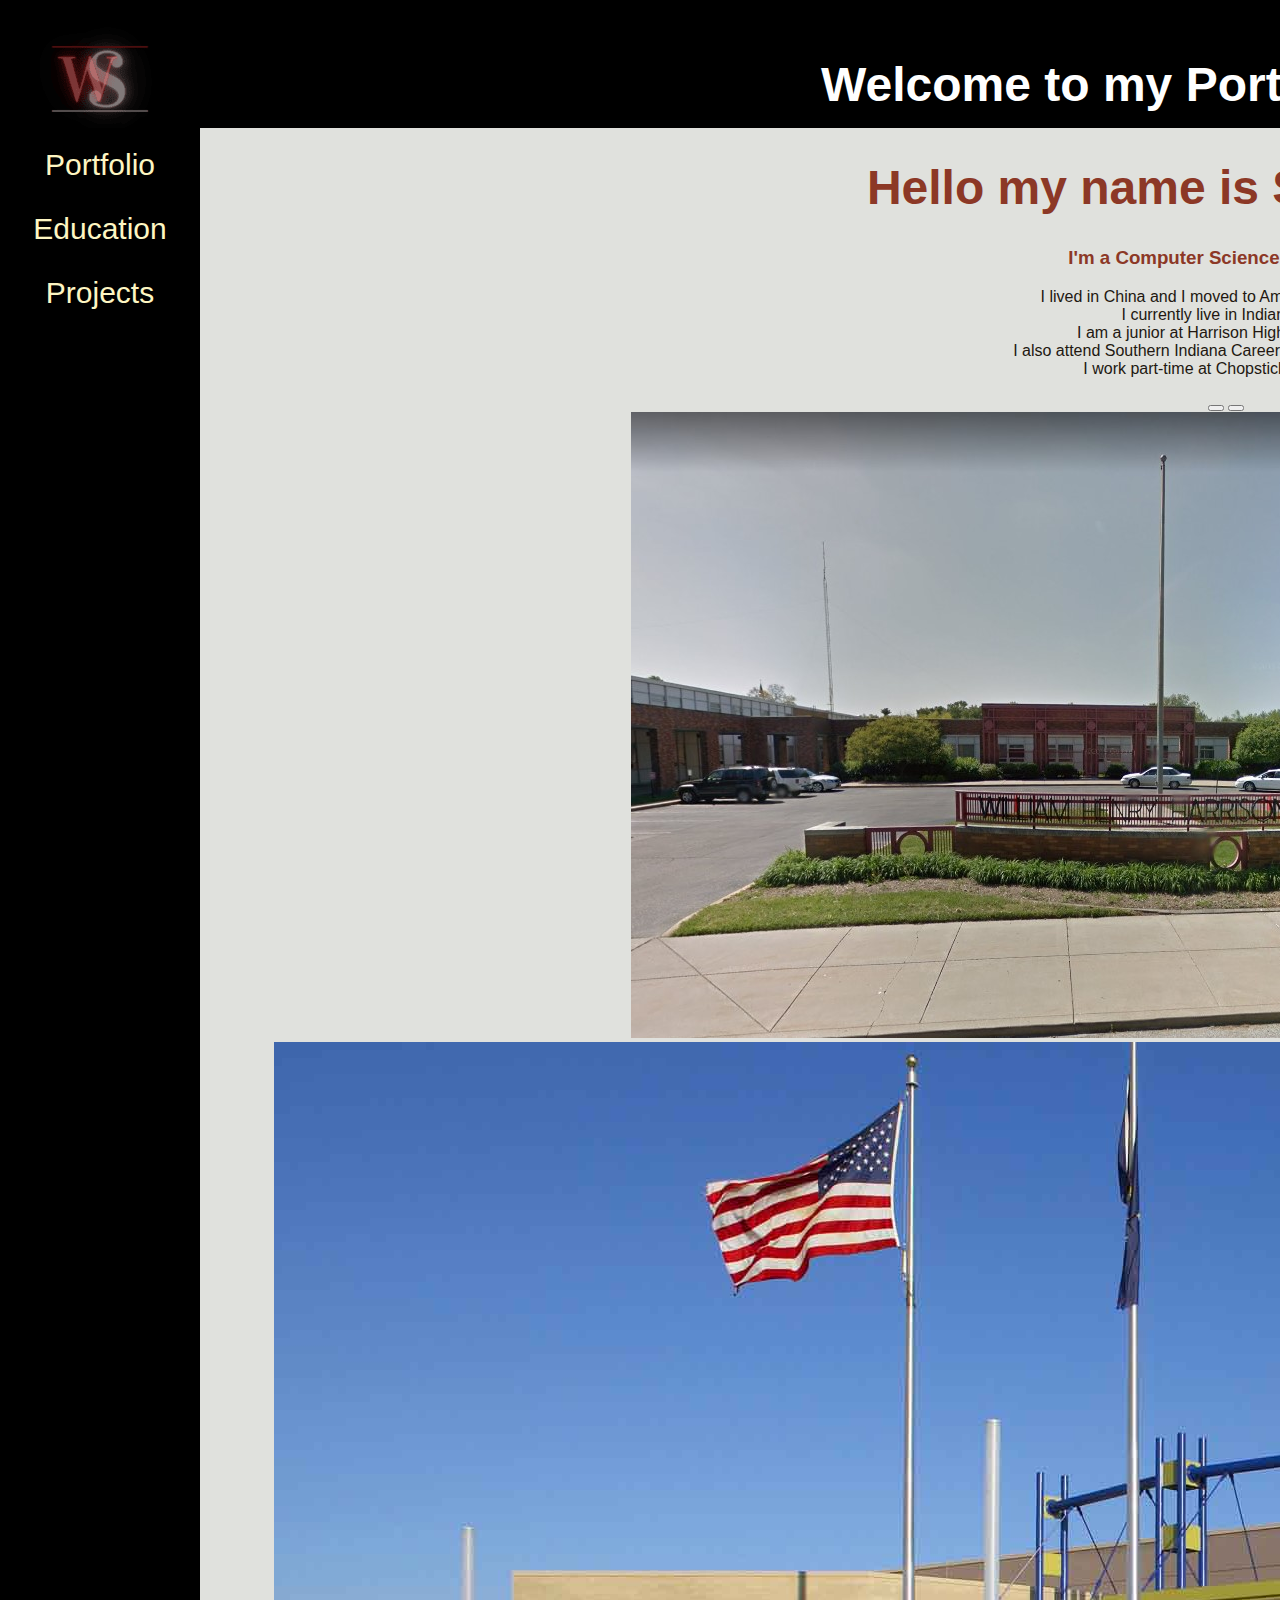
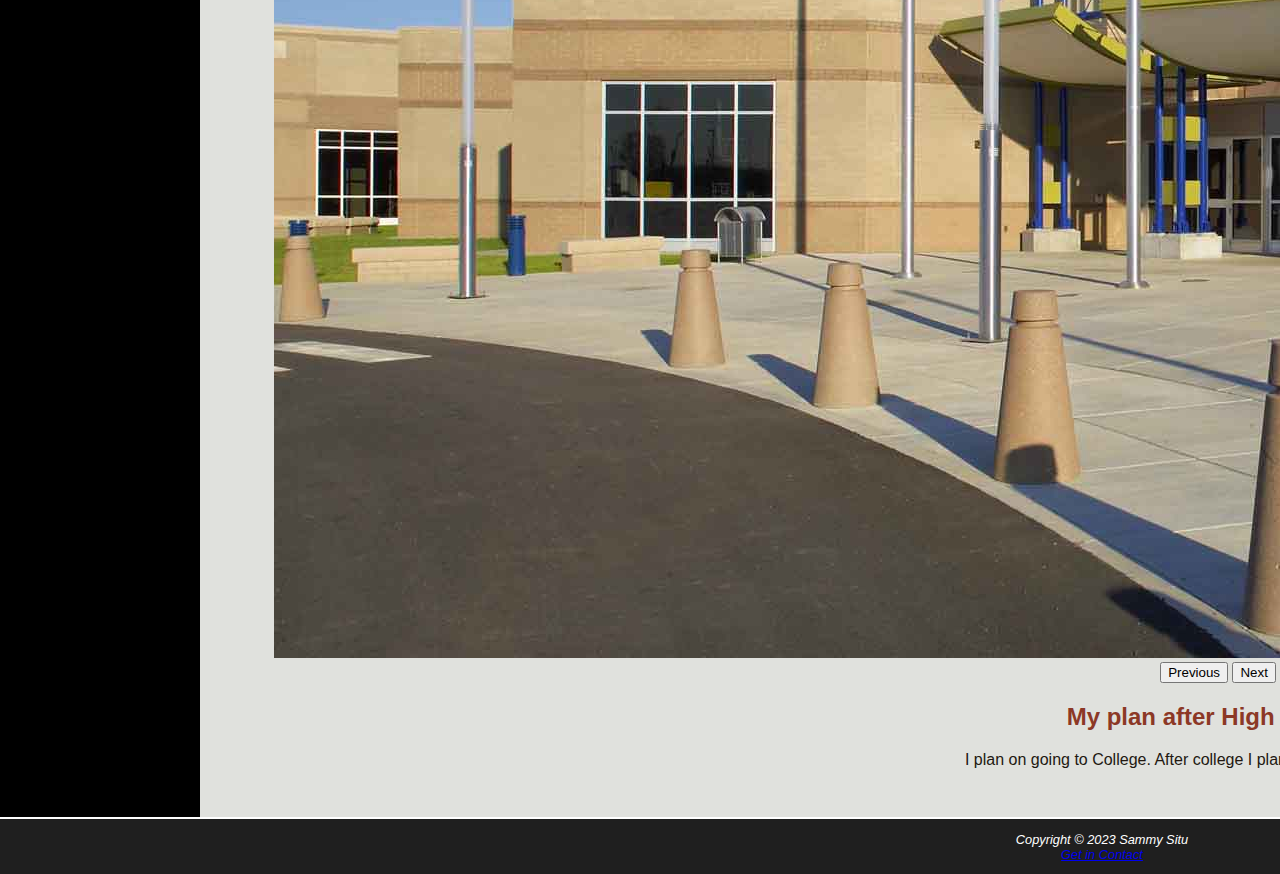
<file: index.html>
<!DOCTYPE html>
<html lang="en">
	<head>
		<title>Sammy Portfolios</title>
        <meta charset="utf-8">
		<meta name="viewport" content="width-device-width, initial-scale=1">
        <link rel="stylesheet" href="po.css">
		<meta name="description" content = "Sammy Portfolio">
		<link href="https://cdn.jsdelivr.net/npm/bootstrap@5.3.0-alpha3/dist/css/bootstrap.min.css" rel="stylesheet" integrity="sha384-KK94CHFLLe+nY2dmCWGMq91rCGa5gtU4mk92HdvYe+M/SXH301p5ILy+dN9+nJOZ" crossorigin="anonymous">
	</head>
	<body>
		<div id="wrapper">
		<header>
			<h1><a href="index.html">Welcome to my Portfolio</a></h1>
		</header>
		<!-- <div class="container amber pullLeft"> -->
		<nav>
			<ul>
				<li><a href="index.html">Portfolio</a></li> <li><a href="ed.html">Education</a></li> <li><a href="pro.html">Projects</a></li> 
			</ul>
		</nav>
		<!-- </div> -->
		
		<main>
		
		<h1 style="padding-left: 10px; text-align: center;" >Hello my name is Sammy Situ</h1 >
		<h3>I'm a Computer Science Student</h3>
		<p>I lived in China and I moved to Amercia in 2008. <br>
			I currently live in Indiana.<br>
			I am a junior at Harrison High School.<br>
			I also attend Southern Indiana Career Technical Center.<br>
			I work part-time at Chopstick House
			<div class="container">
				<!-- Content here -->
				<div id="carouselExample" class="carousel slide">
					<div class="carousel-indicators">
						<button type="button" data-bs-target="#carouselExampleIndicators" data-bs-slide-to="0" class="active" aria-current="true" aria-label="Slide 1"></button>
						<button type="button" data-bs-target="#carouselExampleIndicators" data-bs-slide-to="1" aria-label="Slide 2"></button>
					  </div>
					<div class="carousel-inner">
					  <div class="carousel-item active">
						<img src="img/harrison.jpg" class="d-block w-100" alt="HARRISON HIGH SCHOOL">
					  </div>
					  <div class="carousel-item">
						<img src="img/sictc3.jpg" class="d-block w-100" alt="SICTC">
					  </div>
					</div>
					<button class="carousel-control-prev" type="button" data-bs-target="#carouselExample" data-bs-slide="prev">
					  <span class="carousel-control-prev-icon" aria-hidden="true"></span>
					  <span class="visually-hidden">Previous</span>
					</button>
					<button class="carousel-control-next" type="button" data-bs-target="#carouselExample" data-bs-slide="next">
					  <span class="carousel-control-next-icon" aria-hidden="true"></span>
					  <span class="visually-hidden">Next</span>
					</button>
				  </div>
			  </div>
			  <!-- container end -->
		<h2>My plan after High School</h2>
			<p>I plan on going to College. After college I plan to find a job in my field.</p>


			
			<!-- <div>
                    <a id="mobile" href="tel:888-555-5555">888-555-5555</a></p>
					<span id="desktop">888-555-5555</span>
			</div> -->


			<script src="https://cdn.jsdelivr.net/npm/bootstrap@5.3.0-alpha3/dist/js/bootstrap.bundle.min.js" integrity="sha384-ENjdO4Dr2bkBIFxQpeoTz1HIcje39Wm4jDKdf19U8gI4ddQ3GYNS7NTKfAdVQSZe" crossorigin="anonymous"></script>
		</main>
		<footer>
			<i>Copyright &copy; 2023 Sammy Situ<br>
                <a href="mailto:weixuan.situ@outlook.com">Get in Contact</a></i>				
		</footer>
	</div>
	</body>
</html>
</file>
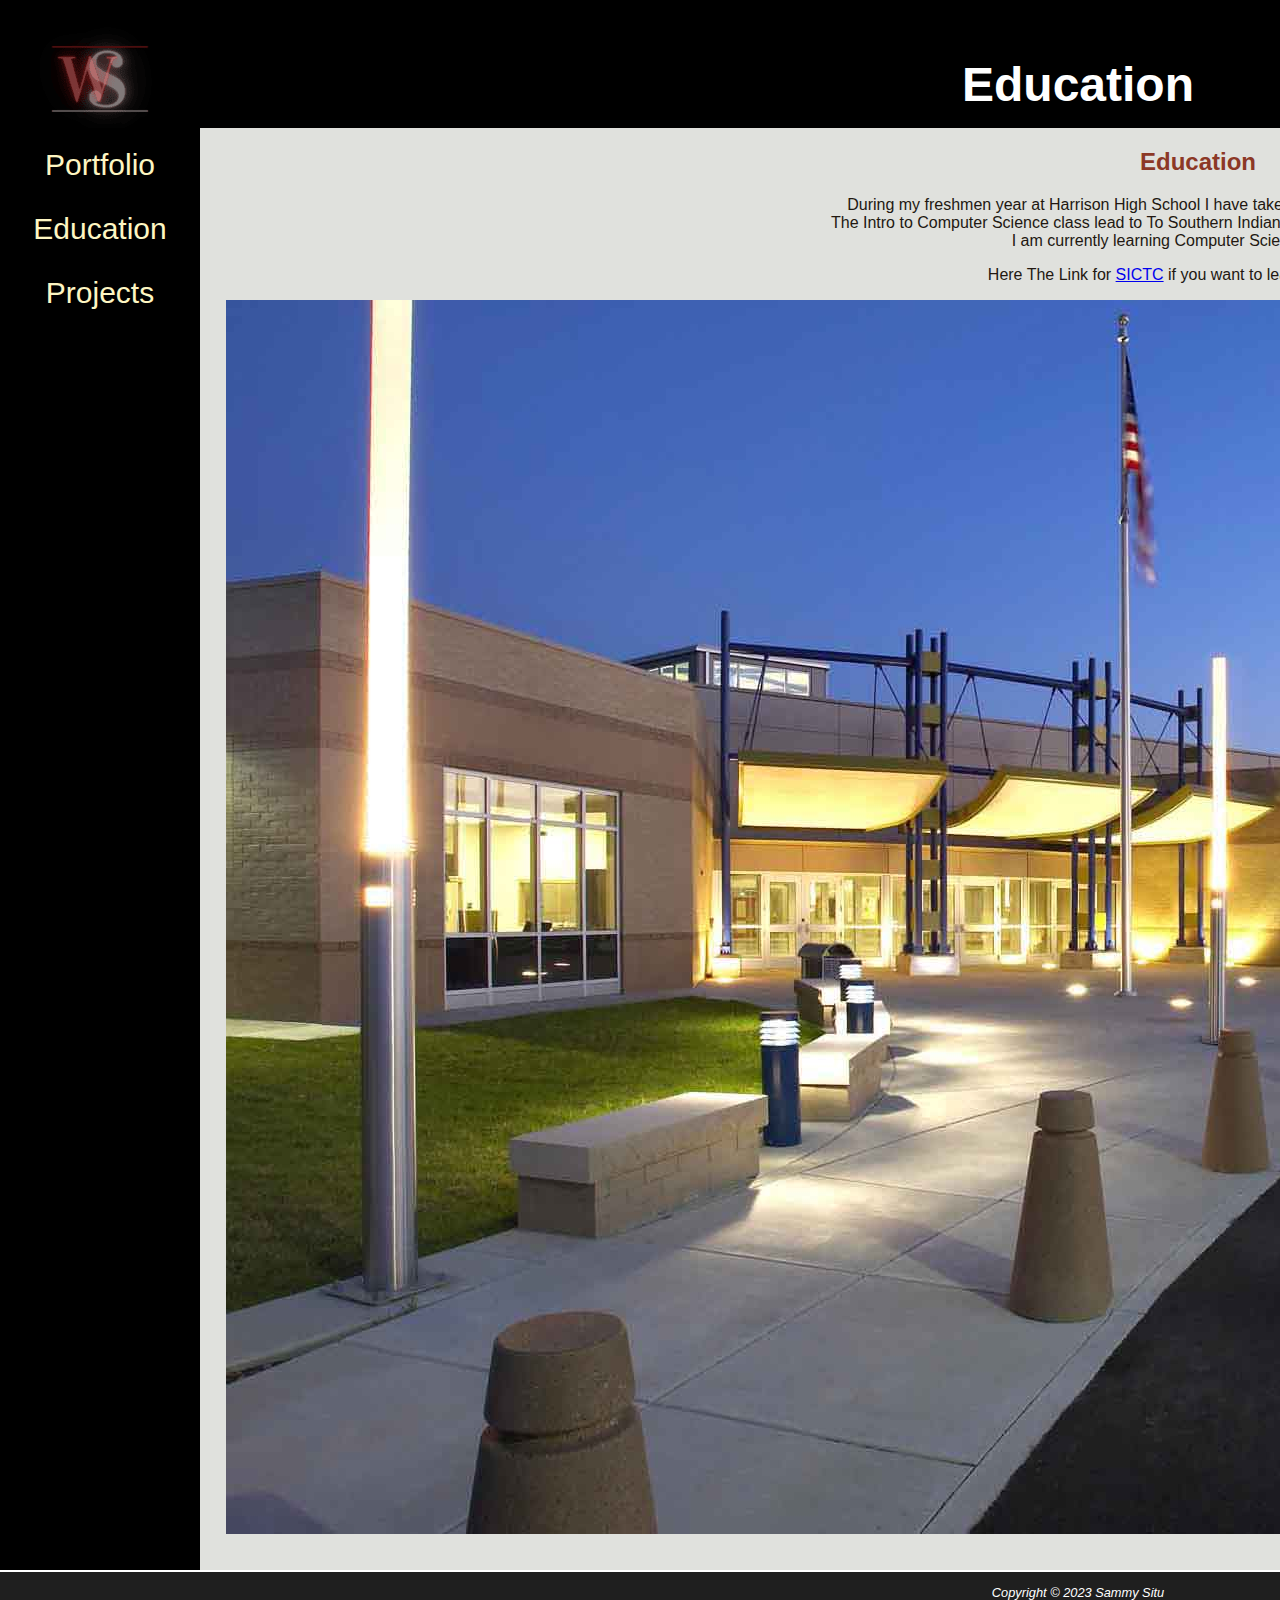
<file: ed.html>
<!DOCTYPE html>
<html lang="en">
	<head>
		<title>Education</title>
		<meta charset="utf-8">
		<meta name="viewport" content="width-device-width, initial-scale=1">
		<link rel="stylesheet" href="po.css">
		<meta name="description" content = "Sammy Education">
		<link href="https://cdn.jsdelivr.net/npm/bootstrap@5.3.0-alpha3/dist/css/bootstrap.min.css" rel="stylesheet" integrity="sha384-KK94CHFLLe+nY2dmCWGMq91rCGa5gtU4mk92HdvYe+M/SXH301p5ILy+dN9+nJOZ" crossorigin="anonymous">
	</head>
	<body>
		<div id="wrapper">
		<header>
			<h1><a href="index.html">Education</a></h1>
		</header>
		<!-- <div class="container black borderYtoX"> -->
			<nav>
				<ul>
					<li><a href="index.html">Portfolio</a></li> <li><a href="ed.html">Education</a></li> <li><a href="pro.html">Projects</a></li> 
				</ul>
			</nav>
			<!-- </div> -->
	<main>
		<div id="flow">
			<h2>Education</h2>
				<p>During my freshmen year at Harrison High School I have taken a Intro to Computer Science class.<br>
				The Intro to Computer Science class lead to To Southern Indiana Career Technical Center CS program<br>
				I am currently learning Computer Science at SICTC</P>
				<p>Here The Link for <a href="https://sictc.evscschools.com/">SICTC</a> if you want to learn more about it</p>
			</div>
			  <!-- <div id="heromugs"></div> -->
			  
			  <div class="container">
				<!-- Content here -->
				<img src="img/sictc.jpg" class="img-fluid" alt="SICTC">
			</div>

	

				<script src="https://cdn.jsdelivr.net/npm/bootstrap@5.3.0-alpha3/dist/js/bootstrap.bundle.min.js" integrity="sha384-ENjdO4Dr2bkBIFxQpeoTz1HIcje39Wm4jDKdf19U8gI4ddQ3GYNS7NTKfAdVQSZe" crossorigin="anonymous"></script>
	</main>
		
		<footer>
			<i>Copyright &copy; 2023 Sammy Situ<br>
                <a href="mailto:weixuan.situ@outlook.com">Get in Contact</a></i>				
		</footer>
		</div>
	</body>
</html>
</file>
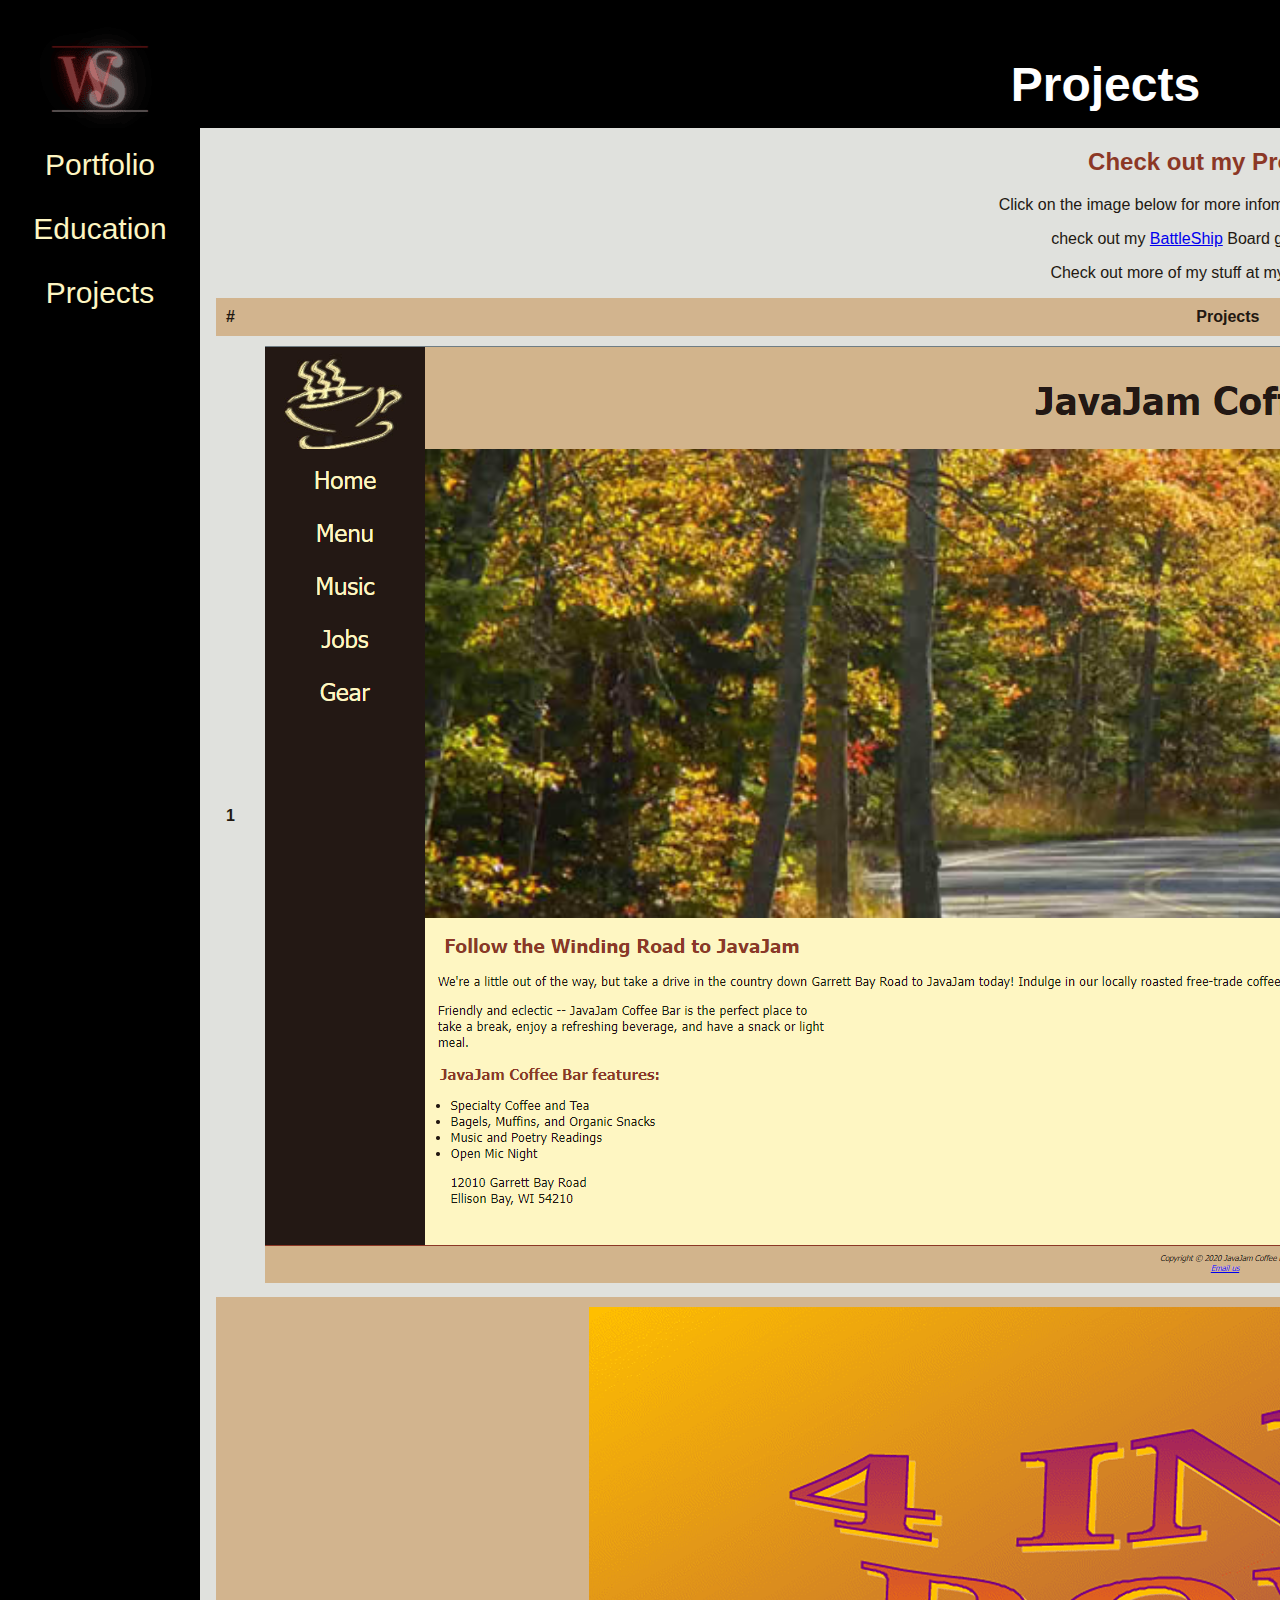
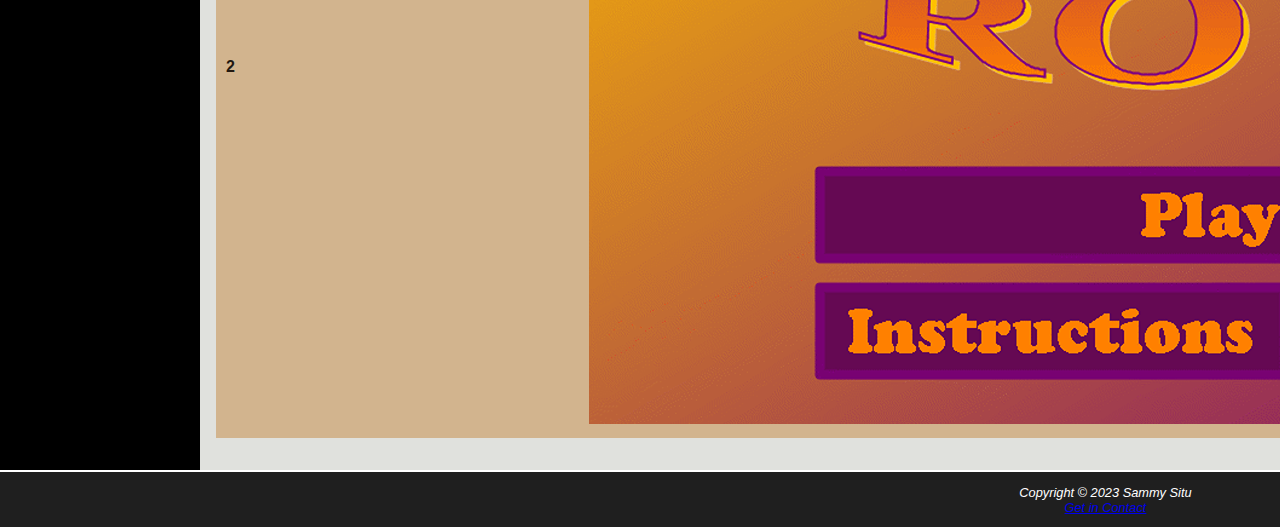
<file: pro.html>
<!DOCTYPE html>
<html lang="en">
    <head>
        <title>Projects</title>
        <meta charset="utf-8">
        <meta name="viewport" content="width-device-width, initial-scale=1">
        <link rel="stylesheet" href="po.css">
        <meta name="description" content = "Sammy Projects">
        <link href="https://cdn.jsdelivr.net/npm/bootstrap@5.3.0-alpha3/dist/css/bootstrap.min.css" rel="stylesheet" integrity="sha384-KK94CHFLLe+nY2dmCWGMq91rCGa5gtU4mk92HdvYe+M/SXH301p5ILy+dN9+nJOZ" crossorigin="anonymous">
    </head>
    <body>
        <div id="wrapper">
        <header>
            <h1><a href="index.html">Projects</a></h1>
        </header>
        <!-- <div class="container black borderYtoX"> -->
            <nav>
                <ul>
                    <li><a href="index.html">Portfolio</a></li> <li><a href="ed.html">Education</a></li> <li><a href="pro.html">Projects</a></li> 
                </ul>
            </nav>
            <!-- </div> -->
        <main>
            <h2>Check out my Projects</h2>
            <p>Click on the image below for more infomation on the projects</p>
            <p>check out my <a href="https://replit.com/@WeixuanSitu/Board">BattleShip</a> Board game on replit</p>
            <p>Check out more of my stuff at my <a href="https://github.com/S1am3/Projects">Github</a> page</p>
            
            <div class="container">
                <!-- Content here -->
                <table class="table table-dark table-striped">
                    <tr>
                        <th scope="col">#</th>
                        <th scope="col">Projects</th>
                    </tr>
                    <tr>
                        <th scope="row">1</th>
                        <td><a href="https://github.com/S1am3/Projects/tree/main/JavaJam"><img src="img/javajam.png" class="img-fluid" alt="JavaJam"></a></td>
                    </tr>
                    <tr>
                        <th scope="row">2</th>
                        <td><a href="https://github.com/S1am3/Projects/tree/main/Connect4"><img src="img/connet.png" class="img-fluid" alt="connect 4"></a></td>
                    </tr>
                  </table>
            </div>
            <!-- End Container -->
            <script src="https://cdn.jsdelivr.net/npm/bootstrap@5.3.0-alpha3/dist/js/bootstrap.bundle.min.js" integrity="sha384-ENjdO4Dr2bkBIFxQpeoTz1HIcje39Wm4jDKdf19U8gI4ddQ3GYNS7NTKfAdVQSZe" crossorigin="anonymous"></script>
        </main>
        <footer>
			<i>Copyright &copy; 2023 Sammy Situ<br>
                <a href="mailto:weixuan.situ@outlook.com">Get in Contact</a></i>				
		</footer>
        </div>
</body>
</html>
</file>
<file: po.css>
* { box-sizing: border-box;}

body { 
    background-color: #d2b48c;
    color: #221811; 
    font-family: Tahoma, Verdana, sans-serif;
    margin: 0; }

header{
    color: #FFF;
    background-color: black;
    padding-bottom: 5px;
    padding-top: 25px;
    background-repeat: no-repeat;
    /* padding-left: 105px; */
    height: 128px;
}

header a:link {
    text-decoration: none;
    display: block;
    color: #FFF;
}
header a:visited {
    text-decoration: none;
    color: #FFF;
    display: block;
}

header a:hover {
    text-decoration: none;
    color: #fef6c2;
    display: block;
}

main {
    padding-left: 0em;
    padding-right: 0em;
    padding-bottom: 2em;
    padding-top: 0;
    display: block;
    background-color: #e0e1dd;
}

main ul {
    padding-left: 2em;
}

h1 { /*background-color: #ccaa66;*/
  color: #8c3826; 
  text-align: center; 
  font-size: 2em;}
  
h2 {
    color: #8c3826;}

h3{
    color: #8c3826;
}    

h4 {
    background-color: #d2b48c;
    font-size: 1.2em;
    padding-left: .5em;
    padding-bottom: 0;
    border-bottom: 2px solid #231814;
    text-transform: capitalize;
}

main h2,h3,h4,p,div,ul,dl {
    padding-left: 1em;
    /* padding-right: 1em; */
    text-align: center;
}

dt {
    color: #8c3826;
    text-align: center;
}

footer { background-color: #1F1F1F;
     color: #fff;
     font-size: .80em;
     font-style: italic; 
     text-align: center; 
    padding: 1em;
    border-top: 2px solid#FFF;}

nav a { text-decoration: none;}

nav { text-align: center;  
    font-size: 1.5em;
    padding-top: 5px; 
    padding-bottom: 5px;
    /* padding-left: 50px; */
    background-color: black;
}
nav a:link{color:#fef6c2;}
nav a:visited{color:#d2b48c;}
nav a:hover{color:#cc9933;}

nav ul {
    padding: 0;
    list-style-type: none;
    text-align: center;
    flex-direction: column;
    margin: 0;
    font-size: 1.25em;
    display: flex;
}

nav li {
    padding-top: .5em;
    padding-bottom: .5em;
    padding-left: 1em;
    padding-right: 1em;
    width: 100%;
    border-bottom: 1px solid #d2b48c;
}

img {
    padding-left: 10px;
    padding-right: 10px;
}

/* ####################### */
/* 
div.pullLeft a:before
{
    position: absolute;
    width: 2px;
    height: 100%;
    right: 0px;
    top: 0px;
    content: '';
    background: #FFF;
    opacity: 0.3;
    transition: all 0.3s;
}

div.pullLeft a:hover:before
{
    width: 100%;
}

.black {
    background-color: black;
    /*  background: linear-gradient(165deg, rgb(21, 26, 35) 85%, rgb(255, 216, 151) 85%);  */
/* }  */ 


/* ############################# */

#wrapper {background-color: #231814; 
        padding: 0%;}

#mobile {
    display: inline;
}

#desktop {
    display: none;
}

.details {
    padding-left: 20%;
    padding-right: 20%;
    overflow: auto;
}        

/* .floatleft {
    float: left;
    padding-bottom: 2em;
} */

/* .onethird{
    float: left;
    width: 33%;
} */

#homehero {
    background-image: url(assets/img/road.jpg);
    height: 250px;
    background-size: cover;
    background-repeat: no-repeat;
    background-size: 100%;
    
}

#heromugs {
    background-image: url(assets/img/threemugs.jpg);
    height: 300px;
    background-size: cover;
    background-repeat: no-repeat;
    background-size: 100%;
}

#heroguitar {
    background-image: url(assets/img/guitar.jpg);
    height: 300px;
    background-size: cover;
    background-repeat: no-repeat;
    background-size: 100%;
}

#herojobs {
    height: 300px;
    background-image: url(assets/img/coffeecup.jpg);
    background-repeat: no-repeat;
    background-size: 100%,100%;
}

form {
    display: flex;
    flex-direction: column;
    padding-left: 1em;
    width: 80%;
}
input, textarea {margin-bottom: .5em;}

table {
    text-align: center;
    width: 90%;
    border-spacing: 0;
}

td, th {
    padding: 10px;
}

/* #odd {
    background-color: #d2b48e;
} */

tr:nth-child(odd) {
    background-color: #d2b48e;
}

@media(min-width: 1024px){
     header{ 
        grid-area: header;
        background-image: url(/img/Glow.png); 
        
    }
    
    nav {
        grid-area: nav;
    }

    main {
        grid-area: main;
    }

    footer {
        grid-area: footer;
    }

    #wrapper {
        display: grid;
        grid-template: 
                "header header"
                "nav main"
                "footer footer"
                / 200px;
    }

    nav ul {
        flex-direction: row;
        display: grid;
    }
    

}

@media(min-width: 600px){
    header{
        text-align: center;
        padding-left: 0;
        background-image: url(img/WFade.png);

    }

    h1 {
        font-size: 3em;
    }

    nav ul {
        flex-direction: row;
        justify-content: space-around;
    }

    nav li {
        border-bottom: none;
    }
    
    form {
        width: 30%;
        display: grid;
        grid-gap: 1em;
        grid-template-columns: 1fr 20em;
    }
    /* secondColumn {
        /* grid-column: 9em; */
    /* } */

    #herojobs {
        background-image: url(assets/img/herojobs.jpg);
    }

    #homehero {
        height: 50vh;
        background-image: url(assets/img/hero.jpg);
    }

    #heromugs {
        background-image: url(assets/img/heromugs.jpg);
    }

    #heroguitar {
        background-image: url(assets/img/heroguitar.jpg);
    }

    #flow {
        flex-direction: row;
    }

    #mobile {
        display: none;
    }

    #destop {
        display: inline;
    }

    .details {
        flex-direction: row;
    }

    h4 {
        margin-right: 10%;
        margin-left: 10%;
    }
}
</file>
